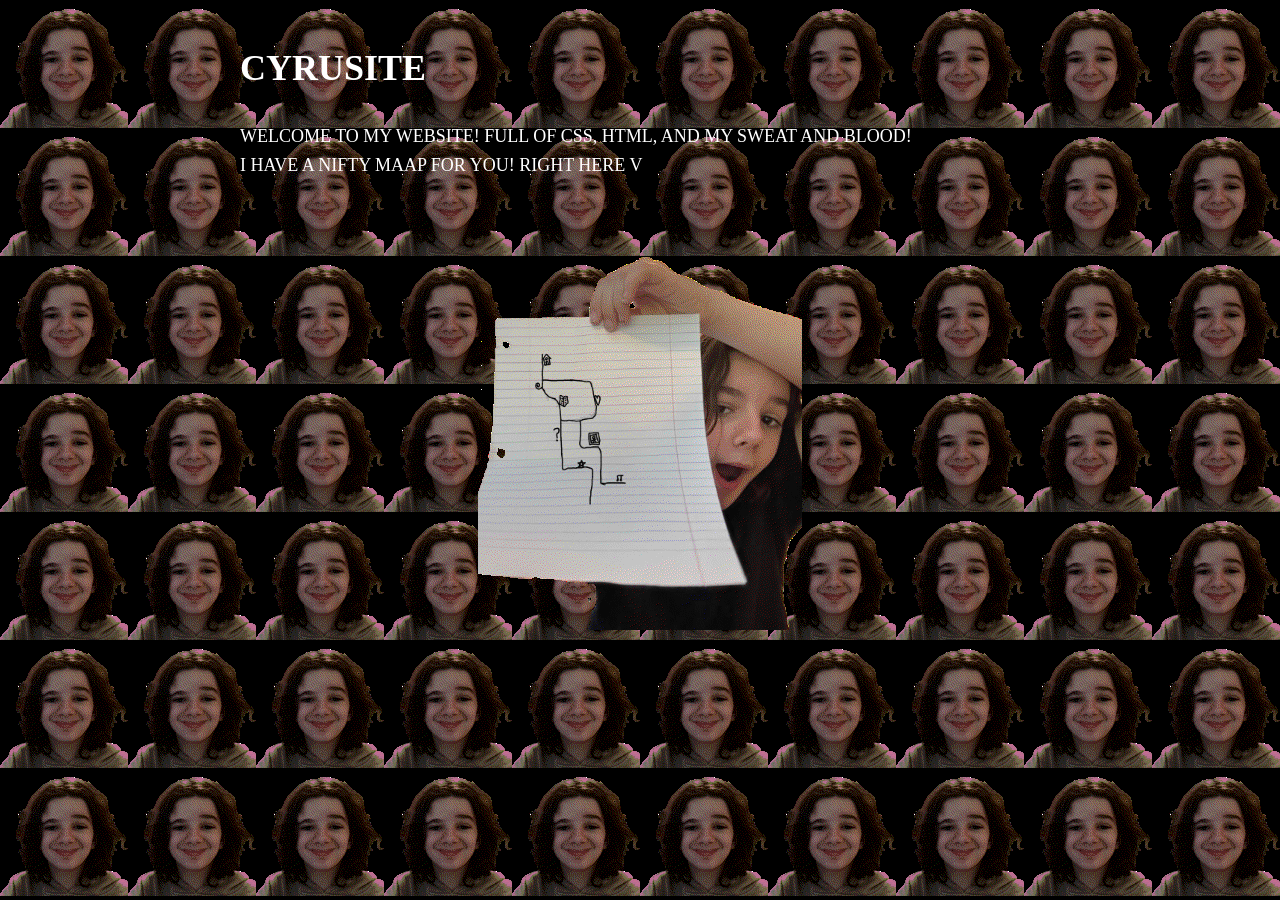
<file: index.html>
<!DOCTYPE html>
<html lang="en">
<head>
    <meta charset="UTF-8">
    <meta name="viewport" content="width=device-width, initial-scale=1.0">
    <title>CYRUSITE</title>
    <link rel="stylesheet" href="styles.css">
    <script src="script.js" defer></script>

</head>
<body>
    <script>
        document.addEventListener('click', () => {
            const audio = new Audio('site.ogg');
            audio.play();
        }, { once: true });
    </script>
    <h1>CYRUSITE</h1>
    <p>WELCOME TO MY WEBSITE! FULL OF CSS, HTML, AND MY SWEAT AND BLOOD!<br> I HAVE A NIFTY MAAP FOR YOU! RIGHT HERE V</p>
    <div id="auto-map"></div>
</body>
</html>
</file>
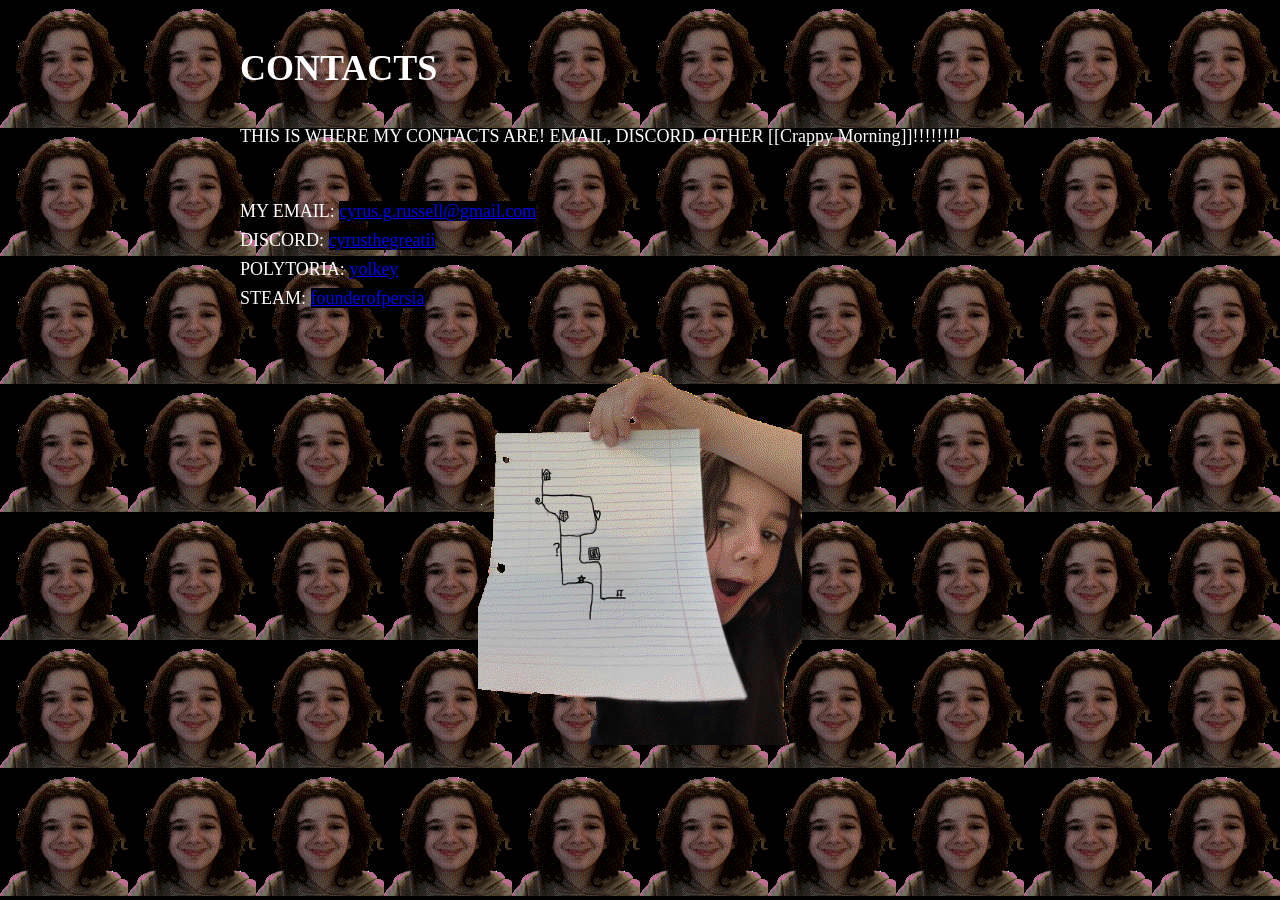
<file: contacts.html>
<!DOCTYPE html>
<html lang="en">
<head>
    <meta charset="UTF-8">
    <meta name="viewport" content="width=device-width, initial-scale=1.0">
    <title>CYRUSITE</title>
    <link rel="stylesheet" href="styles.css">
    <script src="script.js" defer></script>
</head>
<body>
    <h1>CONTACTS</h1>
    <p>THIS IS WHERE MY CONTACTS ARE! EMAIL, DISCORD, OTHER [[Crappy Morning]]!!!!!!!!</p>
    <br>
    MY EMAIL: <a href="mailto:cyrus.g.russell@gmail.com">cyrus.g.russell@gmail.com</a><br>
    DISCORD: <a href="https://discord.com/users/648663629348208652">cyrusthegreatii</a><br>
    POLYTORIA: <a href="https://polytoria.com/u/yolkey">yolkey</a><br>
    STEAM: <a href="https://steamcommunity.com/id/founderofpersia/">founderofpersia</a><br>

    <div id="auto-map"></div>
</body>
</html>
</file>
<file: styles.css>
/* styles.css */

body {
    /* Sets the background image and ensures it tiles/repeats */
    background-image: url("CYRUS.gif");
    background-repeat: repeat;
    background-size: 128px 128px; /* Matches your image dimensions */
    
    /* Animation: name, duration, timing, repetition */
    animation: scrollBackground 2s linear infinite;

    /* Existing Styles */
    font-family: "Times New Roman", Times, serif;
    line-height: 1.6;
    font-size: 18px;
    max-width: 800px;
    margin: 40px auto;
    padding: 0 20px;
    color: #ffffff;
}

/* Keyframes to move the background position */
@keyframes scrollBackground {
    from {
        background-position: 0 0;
    }
    to {
        /* Move it by the exact width/height of the image for a seamless loop */
        background-position: 128px 128px;
    }
}

h1, h2, h3 {
    font-family: "Times New Roman", Times, serif;
    font-weight: bold;
    color: #ffffff;
}

 .map-container {
    display: flex;
    justify-content: center; /* Centers horizontally */
}
a {
    background-color: black;
}
</file>
